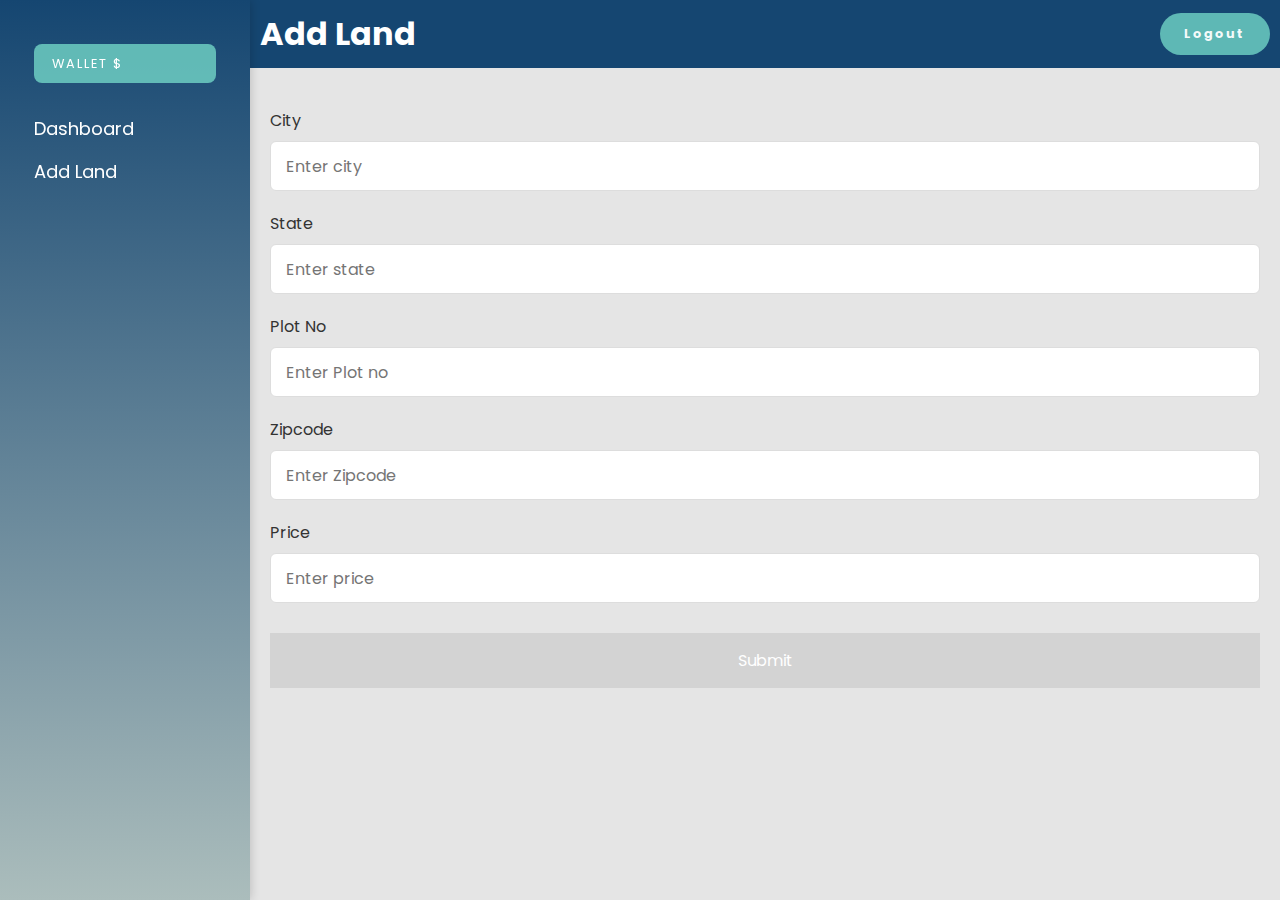
<file: add_land.html>
<!DOCTYPE html>
<html lang="en">
<head>
	<meta charset="UTF-8">
    <meta name="viewport" content="width=device-width, initial-scale=1.0">
    <link rel="stylesheet" href="https://cdnjs.cloudflare.com/ajax/libs/font-awesome/6.5.1/css/all.min.css" integrity="sha512-DTOQO9RWCH3ppGqcWaEA1BIZOC6xxalwEsw9c2QQeAIftl+Vegovlnee1c9QX4TctnWMn13TZye+giMm8e2LwA==" crossorigin="anonymous" referrerpolicy="no-referrer" />
    <title>Add Land</title>
    <link rel="stylesheet" href="styles.css">
    <script src="./js/script.js" type="module"></script>
    <link href="https://cdn.jsdelivr.net/npm/bootstrap@5.3.2/dist/css/bootstrap.min.css" rel="stylesheet" integrity="sha384-T3c6CoIi6uLrA9TneNEoa7RxnatzjcDSCmG1MXxSR1GAsXEV/Dwwykc2MPK8M2HN" crossorigin="anonymous">
</head>
<body>
    <script type="module">
        import { getSellerData } from './js/seller.js';
    
        window.redirectToPage = function(page) {
            window.location.href = page;
        }
        window.onload = async function () {
          var sellerData = await getSellerData(null, localStorage.getItem('currentPublicKey'));
          var lands = sellerData.lands;
          var currentBalance = sellerData.currentBalance;
          document.getElementById('balance').innerHTML = currentBalance;
          var user_name = localStorage.getItem('user_name');
          document.getElementById('userN').innerHTML = user_name;
      }
    
      </script>
<div id="sidebar">
    <div id="logo">
        <h1 id="userName"><i class="fa-solid fa-user" style="color: #ffffff;"></i><span id="userN"></span></h1>
        <p id="walletAmount"><i class="fa-solid fa-wallet" style="color: #ffffff;"></i>Wallet $<span id="balance"></span></p>
    </div>
  
    <div id="nav">
        <a href="seller_dashboard.html"> <i class="fa-solid fa-gauge"></i>Dashboard</a>
        <a href="add_land.html"><i class="fa-regular fa-plus" style="color: #ffffff;"></i>Add Land</a>
    </div>
  </div>
<script>
    function validateZipCode() {
        var zipCodeInput = document.getElementById('zip_code');
        var zipError = document.getElementById('zip_error');

        // Remove any existing error message
        zipError.innerHTML = '';

        // Get the value entered by the user
        var zipCode = zipCodeInput.value.trim();

        // Check if the input is a 5-digit number
        var zipRegex = /^\d{5}$/;
        
        if (!zipRegex.test(zipCode)) {
            zipError.innerHTML = 'Please enter a valid 5-digit zipcode.';
            zipCodeInput.classList.add('error'); // You can add a class for styling purposes
        } else {
            zipCodeInput.classList.remove('error');
        }
        enableSubmitButton();
    }

    function enableSubmitButton() {
        var zipCodeInput = document.getElementById('zip_code');
        var submitButton = document.getElementById('submit');

        // Check if there are no errors and the input is not empty
        if (!zipCodeInput.classList.contains('error') && zipCodeInput.value.trim() !== '') {
            submitButton.disabled = false;
        } else {
            submitButton.disabled = true;
        }
    }
</script>
<div id="content">
	<header>
        <h1>Add Land</h1>
        <button class="logoutbtn fill_logout" onclick="redirectToPage('index.html')"><i class="fa-solid fa-right-from-bracket" style="color: #ffffff;"></i>Logout</button>
    </header>
    
    <main>
        <style>
            /* Import Google font - Poppins */
            @import url("https://fonts.googleapis.com/css2?family=Poppins:wght@200;300;400;500;600;700&display=swap");
            * {
            margin: 0;
            padding: 0;
            box-sizing: border-box;
            font-family: "Poppins", sans-serif;
            }
            .container {
            position: relative;
            max-width: 700px;
            width: 100%;
            background: #e5e5e5;
            padding: 25px;
            border-radius: 8px;
            box-shadow: 0 0 15px rgba(0, 0, 0, 0.1);
            }
            .container header {
            font-size: 1.5rem;
            color: #333;
            font-weight: 500;
            text-align: center;
            }
            .container .form {
            margin-top: 30px;
            }
            .form .input-box {
            width: 100%;
            margin-top: 20px;
            }
            .input-box label {
            color: #333;
            }
            .form :where(.input-box input, .select-box) {
            position: relative;
            height: 50px;
            width: 100%;
            outline: none;
            font-size: 1rem;
            color: #707070;
            margin-top: 8px;
            border: 1px solid #ddd;
            border-radius: 6px;
            padding: 0 15px;
            }
            .input-box input:focus {
            box-shadow: 0 1px 0 rgba(0, 0, 0, 0.1);
            }
            .form .column {
            display: flex;
            column-gap: 15px;
            }
            .form .role-box {
            margin-top: 20px;
            }
            .role-box h3 {
            color: #333;
            font-size: 1rem;
            font-weight: 400;
            margin-bottom: 8px;
            }
            .form :where(.role-option, .role) {
            display: flex;
            align-items: center;
            column-gap: 50px;
            flex-wrap: wrap;
            }
            .form .role {
            column-gap: 5px;
            }
            .role input {
            accent-color: rgb(130, 106, 251);
            }
            .form :where(.role input, .role label) {
            cursor: pointer;
            }
            .role label {
            color: #707070;
            }
            .address :where(input, .select-box) {
            margin-top: 15px;
            }
            .select-box select {
            height: 100%;
            width: 100%;
            outline: none;
            border: none;
            color: #707070;
            font-size: 1rem;
            }
            .form button {
            height: 55px;
            width: 100%;
            color: #fff;
            font-size: 1rem;
            font-weight: 400;
            margin-top: 30px;
            border: none;
            cursor: pointer;
            transition: all 0.2s ease;
            background: rgb(97, 131, 203);
            }
            .form button:hover {
            background: rgb(88, 56, 250);
            }
            #submit:disabled {
                background-color: #d3d3d3; 
                cursor: not-allowed; 
            }
            /*Responsive*/
            @media screen and (max-width: 500px) {
            .form .column {
                flex-wrap: wrap;
            }
            .form :where(.role-option, .role) {
                row-gap: 15px;
            }
            }
        </style>
        <form action="./seller_dashboard.html" class="form" id="formaddland" method="POST" onsubmit="return validateForm()">
            <div class="input-box">
              <label>City</label>
              <input type="text" placeholder="Enter city" name="city"/>
            </div>

            <div class="input-box">
                <label>State</label>
                <input type="text" placeholder="Enter state" name="state" />
            </div>
      
            <div class="input-box">
                <label>Plot No</label>
                <input type="text" placeholder="Enter Plot no" name="plot_no" />
            </div>
      
            <div class="input-box">
                <label>Zipcode</label>
                <input type="text" placeholder="Enter Zipcode" name="zip_code" id="zip_code" oninput="validateZipCode()" />
                <div id="zip_error" class="error-message"></div>
            </div>
      
            <div class="input-box">
              <label>Price</label>
              <input type="text" placeholder="Enter price" name="price" />
            </div>
            <button id="submit" disabled>Submit</button>
            <!-- <input type="submit" id="register">Submit</button> -->
        </form>
    </main>
</div>

</body>
</html>
</file>
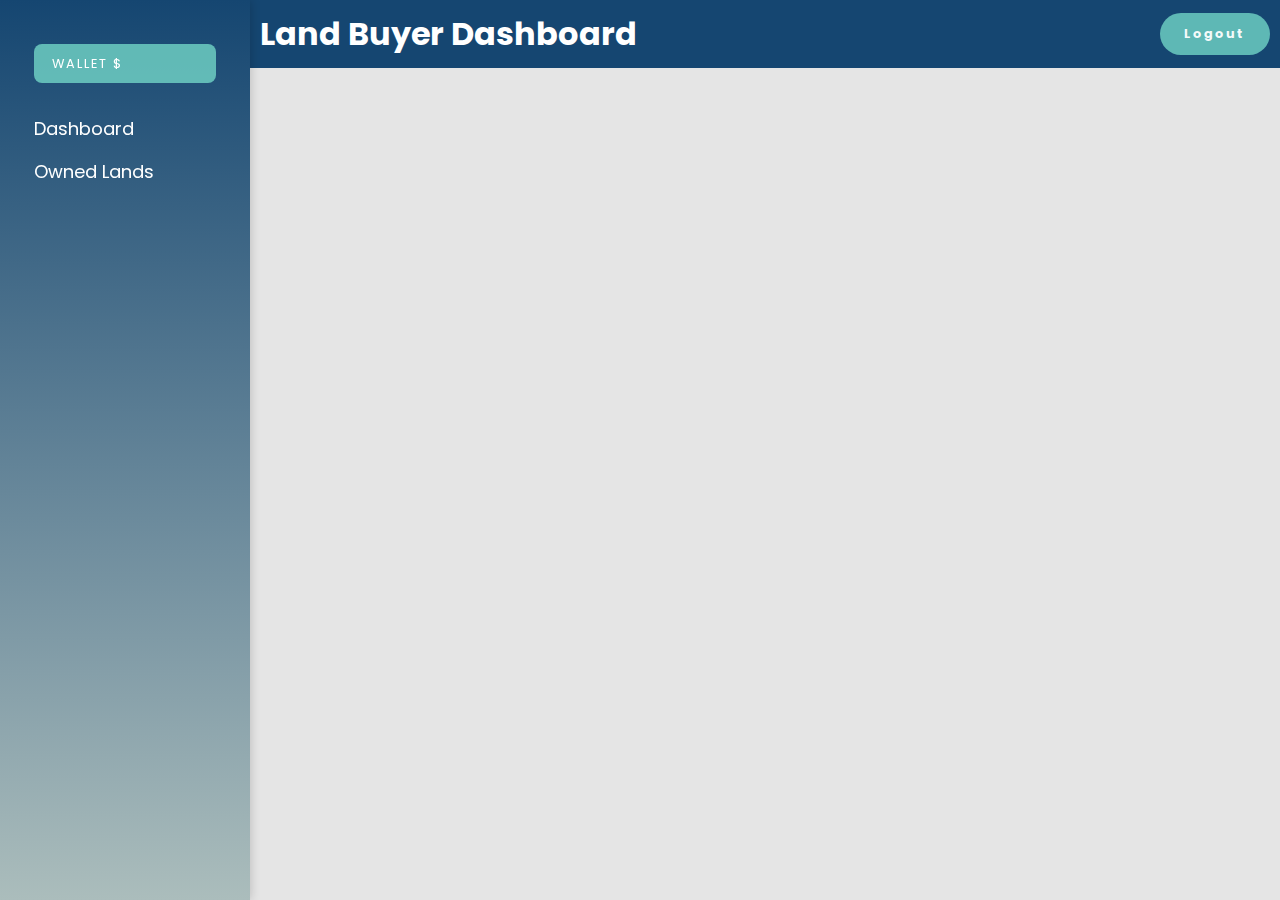
<file: owned_lands.html>
<!DOCTYPE html>
<html lang="en">
<head>
	<meta charset="UTF-8">
    <meta name="viewport" content="width=device-width, initial-scale=1.0">
    <link rel="stylesheet" href="https://cdnjs.cloudflare.com/ajax/libs/font-awesome/6.5.1/css/all.min.css" integrity="sha512-DTOQO9RWCH3ppGqcWaEA1BIZOC6xxalwEsw9c2QQeAIftl+Vegovlnee1c9QX4TctnWMn13TZye+giMm8e2LwA==" crossorigin="anonymous" referrerpolicy="no-referrer" />
    <title>Land Buyer Dashboard</title>
    <link rel="stylesheet" href="styles.css">
    <script src="./js/script.js" type="module"></script>
    <script src="./js/seller.js" type="module"></script>
    <meta charset="UTF-8">
    <meta name="viewport" content="width=device-width, initial-scale=1.0">
    
</head>
<body>
    <!-- <div id="map"></div> -->

   
    <script type="module">
        import { getBuyerData, buyNow } from './js/seller.js';

        window.redirectToPage = function(page) {
            window.location.href = page;
        }
        window.openModal = function(landPrice) {
            
            var modal = document.getElementById('modal');
            var modalContent = document.querySelector('.modal-content');

            modal.style.display = 'block';
            document.getElementById('modalPrice').innerHTML = landPrice;

            // Use setTimeout to allow the browser to apply styles before adding 'show' class
            setTimeout(function() {
                modal.classList.add('show');
                modalContent.classList.add('show');
            }, 10);
        }

        window.closeModal = function() {
            // document.getElementById('modal').style.display = 'none';

            var modal = document.getElementById('modal');
            var modalContent = document.querySelector('.modal-content');

            modal.classList.add('fade-out');
            modalContent.classList.add('fade-out');

            setTimeout(function() {
                modal.classList.remove('show', 'fade-out');
                modalContent.classList.remove('show', 'fade-out');
                modal.style.display = 'none';
            }, 300);
        }

        window.confirmPurchase = function() {
            // Add logic for handling the purchase
            // alert('Land purchased successfully!');
            closeModal(); // Close the modal after purchase confirmation
        }

        // Function to open the "DETAILS" modal
        window.openDetailsModal = function(landName, landPrice, landID) {
            var modal = document.getElementById('detailsModal');
            var modalContent = document.querySelector('.modal-content');

            modal.style.display = 'block';
            document.getElementById('detailsModalTitle').innerHTML = landName;
            document.getElementById('detailsModalPrice').innerHTML = landPrice;
            document.getElementById('detailsModalID').innerHTML = Math.floor(landID / Math.pow(10, 5));
            document.getElementById('detailsModalZipcode').innerHTML = landID % 100000;

            // Use setTimeout to allow the browser to apply styles before adding 'show' class
            setTimeout(function() {
                modal.classList.add('show');
                modalContent.classList.add('show');
            }, 10);
        }

        // Function to close the "DETAILS" modal
        window.closeDetailsModal = function() {
            // document.getElementById('detailsModal').style.display = 'none';


            var modal = document.getElementById('detailsModal');
            var modalContent = document.querySelector('.modal-content');

            modal.classList.add('fade-out');
            modalContent.classList.add('fade-out');

            setTimeout(function() {
                modal.classList.remove('show', 'fade-out');
                modalContent.classList.remove('show', 'fade-out');
                modal.style.display = 'none';
            }, 300);
        }

        window.onload = async function() {
            if (!localStorage.getItem("currentPublicKey")) {
                redirectToPage('login.html');
            }
            var buyerData = await getBuyerData();
            var buyerUsername = buyerData.buyerId;
            var lands = buyerData.lands;
            console.log("lands", lands);
            var currentBalance = buyerData.currentBalance;
            var buyerId = buyerData.buyerId;
            document.getElementById('balance').innerHTML = currentBalance;
            
            var user_name = localStorage.getItem('user_name');
            console.log(user_name);
            document.getElementById('userN').innerHTML = user_name;

            var availableLands = [];
            var soldLands = [];

            for (let i = 0; i < lands.length; i++) {
                var newDivContent;
                if (lands[i].status == "sold" && lands[i].buyerPublicKey == localStorage.getItem("currentPublicKey")) {
                    newDivContent = `
                        <article class="landCard greyed-out">
                            <div class="banner-image"> </div>
                            <h2 id="priceA">$${lands[i].price}</h2>
                            <p id="locationA">${lands[i].name}, ${lands[i].state}</p>
                            <p id="status"> ${lands[i].status} </p>
                            
                            <div class="button-wrapper"> 
                                <button class="btn outline" id="detailsBtn" disabled>DETAILS</button>
                                <button class="btn fill buy-now-btn" id="submitBtn" disabled>SOLD!</button>
                            </div>
                        </article>
                    `;
                    soldLands.push({
                        content: newDivContent,
                        landInfo: lands[i]
                    });
                    // addMarker(lands[i].city, lands[i].state);
                }
            }

            var orderedLands = soldLands;

            for (let j = 0; j < orderedLands.length; j++) {
                var newDiv = document.createElement('div');
                newDiv.innerHTML += orderedLands[j].content;
                document.getElementById('landListings').appendChild(newDiv);

                newDiv.querySelector('.fill').addEventListener('click', (function(landInfo) {
                    return function() {
                        openModal(landInfo.price);
                    };
                })(orderedLands[j].landInfo));

                newDiv.querySelector('.outline').addEventListener('click', (function(landInfo) {
                    return function() {
                        openDetailsModal(landInfo.name, landInfo.price, landInfo.id);
                    };
                })(orderedLands[j].landInfo));

                newDiv.addEventListener('click', (function(landInfo) {
                    return function(event) {
                        if (event.target.classList.contains('buy-now-btn')) {
                            // Call buyNow when the "BUY NOW" button is clicked
                            buyNow(landInfo.id, landInfo.name, landInfo.state, landInfo.price, currentBalance, buyerId, landInfo.sellerCurrentBalance, landInfo.sellerPublicKey, landInfo.sellerId, landInfo.landId);
                        }
                    };
                })(orderedLands[j].landInfo));
            }
        };

        // window.onload = async function(){
        
        //     var buyerData = await getBuyerData();
            
        //     var lands = buyerData.lands;
        //     var currentBalance = buyerData.currentBalance;
        //     var buyerId = buyerData.buyerId;
        //     document.getElementById('balance').innerHTML = currentBalance;


        //   for( let i =0;i<lands.length;i++){

        //     var newDivContent;
        //     if (lands[i].status == "available") {
        //         newDivContent = `
        //         <article class="landCard">
        //             <div class="banner-image"> </div>
        //             <h2 id="landA">${lands[i].name}</h2>
        //             <p id="locationA">Location: ${lands[i].state} X</p>
        //             <p id="priceA">Price: $ ${lands[i].price}</p>
        //             <p id="status"> ${lands[i].status} </p>
                    
        //             <div class="button-wrapper"> 
        //                 <button class="btn outline">DETAILS</button>
        //                 <button class="btn fill buy-now-btn" id="submitBtn">BUY NOW</button>
        //             </div>
        //         </article>
        //         `;
        //     } else if (lands[i].status == "sold") {
        //         newDivContent = `
        //             <article class="landCard greyed-out">
        //                 <div class="banner-image"> </div>
        //                 <h2 id="landA">${lands[i].name}</h2>
        //                 <p id="locationA">Location: ${lands[i].state} X</p>
        //                 <p id="priceA">Price: $ ${lands[i].price}</p>
        //                 <p id="status"> ${lands[i].status} </p>
                        
        //                 <div class="button-wrapper"> 
        //                     <button class="btn outline" id="detailsBtn" disabled>DETAILS</button>
        //                     <button class="btn fill buy-now-btn" id="submitBtn" disabled>SOLD!</button>
        //                 </div>
        //             </article>
        //         `;
        //     }
      
        //     // Create a new div element
        //     var newDiv = document.createElement('div');
      
        //     // Set innerHTML using the template literal content
        //     newDiv.innerHTML += newDivContent;
        //     document.getElementById('landListings').appendChild(newDiv)
        //     newDiv.querySelector('.fill').addEventListener('click', function() {
        //         openModal(lands[i].price);
        //     });

        //     newDiv.querySelector('.outline').addEventListener('click', function() {
        //         openDetailsModal(lands[i].name, lands[i].price, lands[i].id);
        //     });

        //     newDiv.addEventListener('click', function(event) {
        //         if (event.target.classList.contains('buy-now-btn')) {
        //             // Call buyNow when the "BUY NOW" button is clicked
        //             buyNow(lands[i].id, lands[i].name, lands[i].state, lands[i].price, currentBalance, buyerId, lands[i].sellerCurrentBalance, lands[i].sellerPublicKey, lands[i].sellerId, lands[i].landId);
        //         }
        //     });
        //   }
        // }      
      </script>

<div id="sidebar">
    <div id="logo">
        <h1 id="userName"><i class="fa-solid fa-user" style="color: #ffffff;"></i><span id="userN"></span></h1>
        <p id="walletAmount"><i class="fa-solid fa-wallet" style="color: #ffffff;"></i>Wallet $<span id="balance"></span></p>
    </div>

    <div id="nav">
        <a href="buyer_dashboard.html"> <i class="fa-solid fa-gauge"></i>Dashboard</a>
        <a href="owned_lands.html"> <i class="fa-solid fa-house" style="color: #ffffff;"></i>Owned Lands</a>
        <!-- <a href="#">Make Payment</a> -->
    </div>
  
</div>

<div id="content">
	<header>
        <h1>Land Buyer Dashboard</h1>
        <button id="logout" class="logoutbtn fill_logout" onclick="logout()"><i class="fa-solid fa-right-from-bracket" style="color: #ffffff;"></i>Logout</button>
    </header>
    
    <main>

        <section id="landListings">

        </section>
        <!-- Add this within the body tag, after the main content -->
        <div id="modal" class="modal">
            <div class="modal-content">
            <span class="close" onclick="closeModal()">&times;</span>
            <!-- <h2>Confirmation</h2> -->
            <p>Are you sure you want to buy this land for <strong>$<span id="modalPrice"></span>?</strong></p>
            <button class="btn fill" onclick="confirmPurchase()">Confirm</button>
            </div>
        </div>

        <div id="detailsModal" class="modal">
            <div class="modal-content">
                <span class="close" onclick="closeDetailsModal()">&times;</span>
                <h2>Land Details</h2>
                <p>City: <span id="detailsModalTitle"></span></p>
                <p>Price: $<span id="detailsModalPrice"></span></p>
                <p>Plot No: <span id="detailsModalID"></span></p>
                <p>Zipcode: <span id="detailsModalZipcode"></span></p>
            </div>
        </div>
  
    </main>
</div>

<script>
    function logout() {
        localStorage.clear();
        redirectToPage('login.html');
    }
</script>

</body>

</html>
</file>
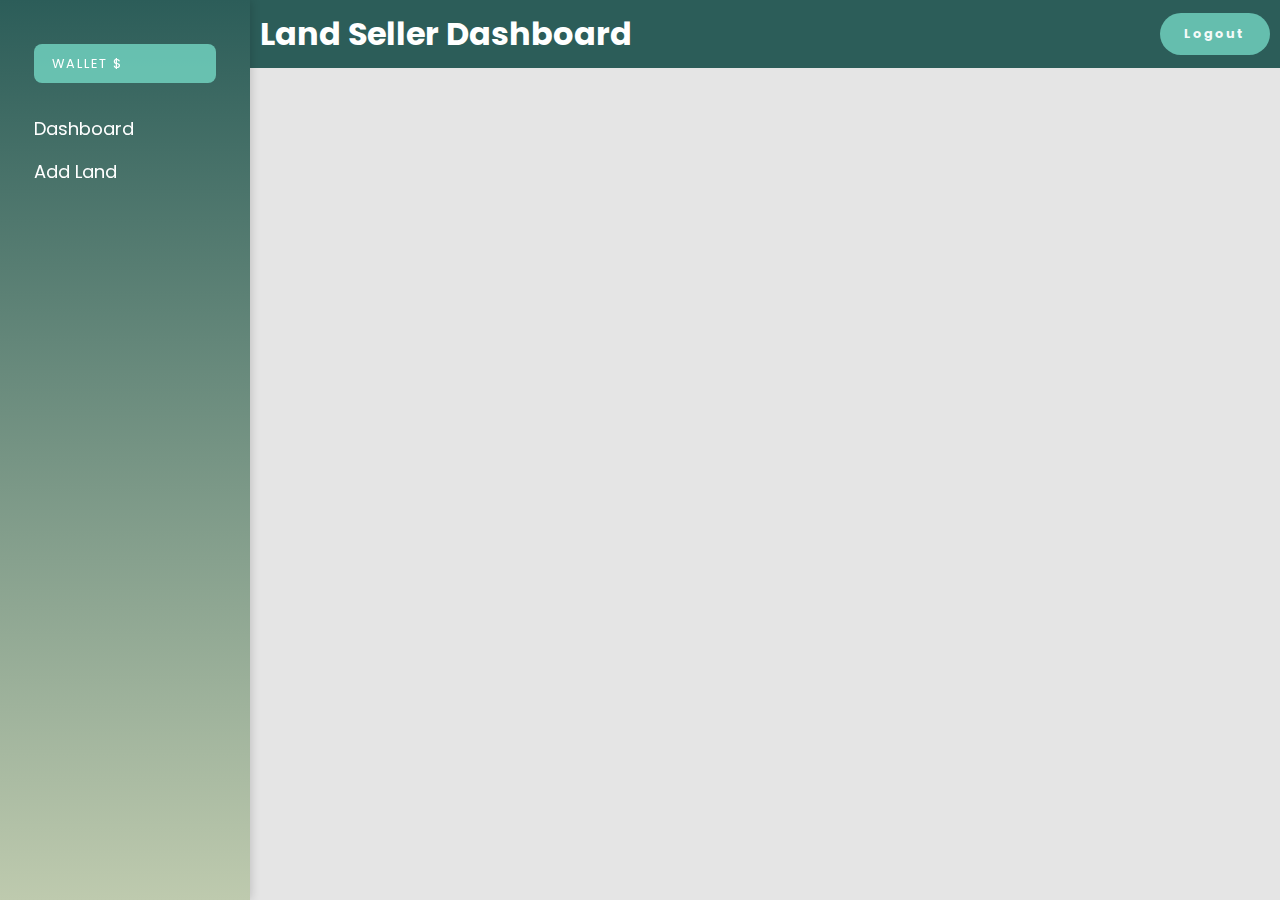
<file: seller_dashboard.html>
<!DOCTYPE html>
<html lang="en">
<head>
	<meta charset="UTF-8">
    <meta name="viewport" content="width=device-width, initial-scale=1.0">
    <title>Land Seller Dashboard</title>
    <link rel="stylesheet" href="styles.css">
    <!-- <link href="https://cdn.jsdelivr.net/npm/bootstrap@5.3.2/dist/css/bootstrap.min.css" rel="stylesheet" integrity="sha384-T3c6CoIi6uLrA9TneNEoa7RxnatzjcDSCmG1MXxSR1GAsXEV/Dwwykc2MPK8M2HN" crossorigin="anonymous"> -->
    <link rel="stylesheet" href="https://cdnjs.cloudflare.com/ajax/libs/font-awesome/6.5.1/css/all.min.css" integrity="sha512-DTOQO9RWCH3ppGqcWaEA1BIZOC6xxalwEsw9c2QQeAIftl+Vegovlnee1c9QX4TctnWMn13TZye+giMm8e2LwA==" crossorigin="anonymous" referrerpolicy="no-referrer" />
    <script src="./js/script.js" type="module"></script>
    <script src="./js/seller.js" type="module"></script>
</head>
<body>
  <style>
    .greyed-out {
      opacity: 0.5 !important; /* Adjust as necessary */
      
    }
  </style>
  <script>
    function logout() {
        localStorage.clear();
        redirectToPage('login.html');
    }
  </script>
  <script type="module">
    window.redirectToPage = function(page) {
        window.location.href = page;
    }
    import { getSellerData } from './js/seller.js';

    // Function to open the "DETAILS" modal
    window.openDetailsModal = function(name, price, id) {
        var modal = document.getElementById('detailsModal');
        var modalContent = document.querySelector('.modal-content');

        modal.style.display = 'block';
        document.getElementById('detailsModalTitle').innerHTML = name;
        document.getElementById('detailsModalPrice').innerHTML = price;
        document.getElementById('detailsModalID').innerHTML = Math.floor(id / Math.pow(10, 5));
        document.getElementById('detailsModalZipcode').innerHTML = id % 100000;

        // Use setTimeout to allow the browser to apply styles before adding 'show' class
        setTimeout(function () {
            modal.classList.add('show');
            modalContent.classList.add('show');
        }, 10);
    }

    // Function to close the "DETAILS" modal
    window.closeDetailsModal = function() {
        var modal = document.getElementById('detailsModal');
        var modalContent = document.querySelector('.modal-content');

        modal.classList.add('fade-out');
        modalContent.classList.add('fade-out');

        setTimeout(function () {
            modal.classList.remove('show', 'fade-out');
            modalContent.classList.remove('show', 'fade-out');
            modal.style.display = 'none';
        }, 300);
    }
    
    window.editLand = function() {
      console.log("edit land");

    }
    window.onload = async function () {
      var sellerData = await getSellerData(null, localStorage.getItem('currentPublicKey'));
      var lands = sellerData.lands;
      var currentBalance = sellerData.currentBalance;
      document.getElementById('balance').innerHTML = currentBalance;
      var user_name = localStorage.getItem('user_name');
      document.getElementById('userN').innerHTML = user_name;
      console.log("Seller Data = ", sellerData);
      console.log(lands);

      // Separate available and sold lands
      var availableLands = [];
      var soldLands = [];

      for (let i = 0; i < lands.length; i++) {
          var newDivContent;

          // <div class="meatballs-container">
          //     <button class="meatballs-button">...</button>
          //     <div class="dropdown-content">
          //         <button class="btn fillDrop" onclick="editLand()">Edit Land</button>
          //     </div>
          // </div>
          if (lands[i].status == "available") {
              newDivContent = `
                  <article class="landCard">
                    
                      <div class="banner-image"> </div>
                      <h2 id="priceA">$${lands[i].price}</h2>
                      <p id="locationA">${lands[i].name}, ${lands[i].state}</p>
                      <p id="status"> ${lands[i].status} </p>
                      <div class="button-wrapper"> 
                          <button class="btn outline" onclick="openDetailsModal('${lands[i].name}', ${lands[i].price}, '${lands[i].id}')">DETAILS</button>
                      </div>
                  </article>
              `;
              availableLands.push({
                  content: newDivContent,
                  landInfo: lands[i]
              });
          } else if (lands[i].status == "sold") {
              newDivContent = `
                  <article class="landCard greyed-out">
                      <div class="banner-image"> </div>
                      <h2 id="priceA">$${lands[i].price}</h2>
                      <p id="locationA">${lands[i].name}, ${lands[i].state}</p>
                      <p id="status"> ${lands[i].status} </p>
                      <div class="button-wrapper"> 
                          <button disabled class="btn outline" onclick="openDetailsModal('${lands[i].name}', ${lands[i].price}, '${lands[i].id}')">SOLD</button>
                      </div>
                  </article>
              `;
              soldLands.push({
                  content: newDivContent,
                  landInfo: lands[i]
              });
          }
      }

      // Concatenate available and sold lands to maintain order
      var orderedLands = availableLands.concat(soldLands);

      // Display lands in the UI
      for (let j = 0; j < orderedLands.length; j++) {
          var newDiv = document.createElement('div');
          newDiv.innerHTML += orderedLands[j].content;
          document.getElementById('landListings').appendChild(newDiv);
      }
  }

  </script>

<div id="sidebar" style="background: linear-gradient(#2C5D59, #BECAAE);">
  <div id="logo">
      <h1 id="userName"><i class="fa-solid fa-user" style="color: #ffffff;"></i><span id="userN"></span></h1>
      <p id="walletAmount"><i class="fa-solid fa-wallet" style="color: #ffffff;"></i>Wallet $<span id="balance"></span></p>
  </div>

  <div id="nav">
      <a href="seller_dashboard.html"> <i class="fa-solid fa-gauge"></i>Dashboard</a>
      <a href="add_land.html"><i class="fa-regular fa-plus" style="color: #ffffff;"></i>Add Land</a>
  </div>
</div>

<div id="content">
  <header style="background-color: #2C5D59;">
    <h1 style="text-align: center;">Land Seller Dashboard</h1>
    <button class="logoutbtn fill_logout" onclick="logout()"><i class="fa-solid fa-right-from-bracket" style="color: #ffffff;"></i>Logout</button>
  </header>
    <main>
        <section id="landrows">
            <section id="landListings">
            </section>
            <!-- <button id="addlandbutton" class="landbtn fill_addland">Add Land</button>
            <button type="button" class="btn btn-primary" data-bs-toggle="modal" data-bs-target="#exampleModal" data-bs-whatever="@fat">Open modal for @fat</button> -->
        </section>

        <div class="modal fade" id="exampleModal" tabindex="-1" aria-labelledby="exampleModalLabel" aria-hidden="true">
            <div class="modal-dialog">
              <div class="modal-content">
                <div class="modal-header">
                  <h1 class="modal-title fs-5" id="exampleModalLabel">New message</h1>
                  <button type="button" class="btn-close" data-bs-dismiss="modal" aria-label="Close"></button>
                </div>
                <div class="modal-body">
                  <form>
                    <div class="mb-3">
                      <label for="recipient-name" class="col-form-label">Recipient:</label>
                      <input type="text" class="form-control" id="recipient-name">
                    </div>
                    <div class="mb-3">
                      <label for="message-text" class="col-form-label">Message:</label>
                      <textarea class="form-control" id="message-text"></textarea>
                    </div>
                  </form>
                </div>
                <div class="modal-footer">
                  <button type="button" class="btn btn-secondary" data-bs-dismiss="modal">Close</button>
                  <button type="button" class="btn btn-primary" data-bs-toggle="modal" data-bs-target="#exampleModal" data-bs-whatever="@fat">Open modal for @fat</button>
                </div>
              </div>
            </div>
        </div>

        <div id="detailsModal" class="modal">
            <div class="modal-content">
                <span class="close" onclick="closeDetailsModal()">&times;</span>
                <h2>Land Details</h2>
                <p>City: <span id="detailsModalTitle"></span></p>
                <p>Price: $<span id="detailsModalPrice"></span></p>
                <p>Plot No: <span id="detailsModalID"></span></p>
                <p>Zipcode: <span id="detailsModalZipcode"></span></p>
            </div>
        </div>
    </main>
</div>

<!-- <div class="modal fade" id="exampleModal" tabindex="-1" aria-labelledby="exampleModalLabel" aria-hidden="true">
    <div class="modal-dialog">
      <div class="modal-content">
        <div class="modal-header">
          <h1 class="modal-title fs-5" id="exampleModalLabel">New message</h1>
          <button type="button" class="btn-close" data-bs-dismiss="modal" aria-label="Close"></button>
        </div>
        <div class="modal-body">
          <form>
            <div class="mb-3">
              <label for="recipient-name" class="col-form-label">Recipient:</label>
              <input type="text" class="form-control" id="recipient-name">
            </div>
            <div class="mb-3">
              <label for="message-text" class="col-form-label">Message:</label>
              <textarea class="form-control" id="message-text"></textarea>
            </div>
          </form>
        </div>
        <div class="modal-footer">
          <button type="button" class="btn btn-secondary" data-bs-dismiss="modal">Close</button>
          <button type="button" class="btn btn-primary">Send message</button>
        </div>
      </div>
    </div>
  </div> -->
</body>
</html>
</file>
<file: styles.css>
/* Import Google font - Poppins */
@import url("https://fonts.googleapis.com/css2?family=Poppins:wght@200;300;400;500;600;700&display=swap");
* {
  margin: 0;
  padding: 0;
  box-sizing: border-box;
  font-family: "Poppins", sans-serif;
}
body {
  /* font-family: Arial, sans-serif; */
  margin: 0;
  padding: 0;
  background-color: #e5e5e5;
}

header {
  /* background-color: #0e0635; */
  width: 100%;
  color: white;
  padding: 10px;
  text-align: center;
  display: flex;
  justify-content: space-between;
  align-items: center;
  
}


#content header{
  background-color: #154671;
}

#contentSeller header{
  background-color: #2C5D59;
}



#profileInfo {
  text-align: left;
}

#userName {
  margin-bottom: 20px; /* Adjust the margin as needed */
  padding: 10px;
}
 
#nav a {
  display: flex;
  align-items: center;
  padding: 10px; /* Adjust the padding as needed */
  text-decoration: none;
  color: #ffffff;
}

#nav i {
  margin-right: 8px; /* Adjust the margin as needed */
}

main {
  padding: 20px;
}

#landrows {
  display: inline-block;
}

#landListings {
  display: flex;
  overflow-x: auto;
  overflow-y: auto;
  flex-wrap: wrap;
}


.greyed-out {
  opacity: 0.5 !important; /* Adjust as necessary */
}

.landCard {
  position: relative;
  width: 300px;
  height: 400px;
  margin: 10px;
  background-color: rgba(255, 255, 255);
  border-radius: 12px;
  border: 1px solid rgba(255, 255, 255, 0.125);
  padding: 38px;
  display: flex;
  flex-direction: column;
  align-items: center;
  justify-content: center;
  text-align: center;
  position: relative;
  box-shadow: 0px 4px 8px rgba(0, 0, 0, 0.1);
}

.card-content {
  flex: 1;
}

.meatballs-container {
  position: absolute;
  top: -30px;
  right: 10px;
}

.meatballs-button {
  background-color: transparent;
  border: none;
  cursor: pointer;
  font-size: 40px; /* Increase the font size */
  padding: 10px;
  color: #0e0635;
}

.dropdown-content {
  display: none;
  position: absolute;
  /* background-color: #0e0635; */
  background-color: transparent;
  min-width: 160px;
  /* box-shadow: 0px 8px 16px 0px rgba(0, 0, 0, 0.2); */
  z-index: 1;
  /* padding: 10px; */
  border-radius: 10px;
  top: 60px;
  right: -90px;
}

.dropdown-content a {
  background: transparent;
  color: rgba(0, 0, 0, 0.9);
  border: 1px solid rgba(0, 0, 0, 0.6);
  transition: all .3s ease;
}

.dropdown-content a:hover {
  transform: scale(1.05);
  color: rgba(255, 255, 255, 0.9);
  border-color: rgba(255, 255, 255, 0.9);
  transition: all .3s ease; 
}

.meatballs-container:hover .dropdown-content {
  display: block;
}


a {
  text-decoration: none;
  color: #4CAF50;
}

a:hover {
  text-decoration: underline;
}

.banner-image {
  background-image: url(https://images.unsplash.com/photo-1591389703635-e15a07b842d7?q=80&w=3733&auto=format&fit=crop&ixlib=rb-4.0.3&ixid=M3wxMjA3fDB8MHxwaG90by1wYWdlfHx8fGVufDB8fHx8fA%3D%3D);
  background-position: center;
  background-size: cover;
  height: 200px;
  width: 100%;
  border-radius: 15px;
  border: 1px solid rgba(255,255,255, 0.255);
}

h2{
  color: rgba(0, 0, 0,0.98);
  text-transform: uppercase;
  font-size: 1.5rem;
  font-weight: 300;
  white-space: nowrap;
  padding-top: 10px;
}

p{
  color: #000;
  /* text-align: center; */
  font-size: 0.8rem;
  line-height: 150%;
  letter-spacing: 2px;
  text-transform: uppercase;
}

.button-wrapper{
  margin-top: 18px;
  display: flex;
  align-items: center;
  justify-content: space-around;
}


.btn {
  border: none;
  padding: 12px 24px;
  border-radius: 24px;
  font-size: 12px;
  font-size: 0.6rem;  
  letter-spacing: 2px;  
  cursor: pointer;
}


.logoutbtn {
  border: none;
  padding: 12px 24px;
  border-radius: 24px;
  font-size: 12px;
  font-size: 0.8rem;  
  letter-spacing: 2px;  
  cursor: pointer;
}

.landbtn {
  border: none;
  padding: 15px 32px;
  border-radius: 12px;
  font-size: 12px;
  font-size: 0.8rem;  
  letter-spacing: 2px;  
  cursor: pointer;
}

.btn + .btn {
  margin-left: 10px;
}

.outline {
  background: transparent;
  color: rgba(0, 0, 0, 0.9);
  border: 1px solid rgba(0, 0, 0, 0.6);
  transition: all .3s ease;
  
}

.outline:hover{
  transform: scale(1.05);
  /* color: rgba(255, 255, 255, 0.9);
  border-color: rgba(255, 255, 255, 0.9); */
  transition: all .3s ease;  
}

.outline:disabled{
  pointer-events: none;
  opacity: 0.5;
  transition: none; 
  cursor: none;
}

.fill {
  background: rgba(13, 145, 77, 0.9);
  color: rgba(255,255,255,0.95);
  filter: drop-shadow(0);
  font-weight: bold;
  transition: all .3s ease; 
  border: 1px solid rgba(10, 116, 61, 0.9);
}



.fill:disabled{
  pointer-events: none;
  opacity: 0.5;
  transition: none; 
  cursor: none;
}

.fill:hover{
  transform: scale(1.05);  
  border-color: rgba(0, 0, 0, 0.9);
  /* filter: drop-shadow(0 10px 5px rgba(0,0,0,0.125)); */
  transition: all .3s ease;    
}

.fillDrop {
  background: #0e0635;
  color: rgba(255,255,255,0.95);
  filter: drop-shadow(0);
  font-weight: bold;
  transition: all .3s ease; 
  border: 1px solid rgb(61, 83, 131);
}

.fillDrop:hover{
  transform: scale(1.05);  
  border-color: rgba(0, 0, 0, 0.9);
  /* filter: drop-shadow(0 10px 5px rgba(0,0,0,0.125)); */
  transition: all .3s ease;    
}

.fill_logout {
  background: #7ae4cfb9;
  color: rgba(255,255,255,0.95);
  filter: drop-shadow(0);
  font-weight: bold;
  transition: all .3s ease; 
}

.fill_logout:hover{
  transform: scale(1.05);  
  border-color: rgba(255, 255, 255, 0.9);
  filter: drop-shadow(0 10px 5px rgba(0,0,0,0.125));
  transition: all .3s ease;    
}

.fill_addland {
  background: rgba(0, 0, 0, 0.9);
  color: rgba(255,255,255,0.95);
  filter: drop-shadow(0);
  font-weight: bold;
  transition: all .3s ease; 
  margin: 10px;
}

.fill_addland:hover{
  transform: scale(1.05);  
  border-color: rgba(255, 255, 255, 0.9);
  filter: drop-shadow(0 10px 5px rgba(0,0,0,0.125));
  transition: all .3s ease;  
  margin: 10px;  
}

#sidebar {
  height: 100vh; /* 100% of the viewport height */
  width: 250px;
  position: fixed;
  /* top: 65px; */
  top: 0;
  left: 0;
  /* background-color: #0e0635; */
  background: linear-gradient(#154671, #ABBDBC);
  /* background: linear-gradient(#2C5D59, #BECAAE); */
  /* padding-top: 150px; */
  padding-left: 10px;
  padding-right: 10px;
  color: white;
  box-shadow: 0 0 10px rgba(0, 0, 0, 0.2);
}

#content {
  margin-left: 250px; /* Adjust this value to match the width of your sidebar */
  /* padding: 16px; */
}

/* Add styles for links inside the sidebar */
#sidebar a {
  padding: 8px 16px;
  text-decoration: none;
  font-size: 18px;
  color: white;
  display: block;
}

/* Add a hover effect for links inside the sidebar */
#sidebar a:hover {
  background-color: #7ae4cfb9;
  border-radius: 10px;
}

#logo {
  position: relative;
  margin: 1.5em 1.5em 1.5em 1.5em;
  min-height: 48px;
  cursor: default;
}

  #logo i {
    padding-right: 8px; /* Adjust the padding as needed */
  }

  #logo h1 {
    display: flex;
    align-items: center;
    margin: 0;
    color: #ffffff;
    font-weight: 500;
    white-space: nowrap;
    overflow: hidden;
    text-overflow: ellipsis;
  }
  #logo p {
    display: flex;
    align-items: center;
    margin: 0;
    color: #ffffff;
  }

  #addLand {
    color: rgb(193, 31, 31);
    border: none;
    padding: 12px 24px;
    border-radius: 24px;
    font-size: 12px;
    font-size: 0.8rem;  
    letter-spacing: 2px;  
    cursor: pointer;
  }

  #walletAmount {
    background-color: #7ae4cfb9;
    border-radius: 8px;
    padding: 10px;
  }

  .modal {
    display: none;
    position: fixed;
    top: 0;
    left: 0;
    width: 100%;
    height: 100%;
    background-color: rgba(0, 0, 0, 0.5);

    opacity: 0;
    transition: opacity 0.3s ease;
  }
  
  .modal-content {
    background-color: #fff;
    margin: 10% auto;
    padding: 30px;
    border-radius: 20px;
    max-width: 400px;
    position: relative;
    border: 3px solid #0e0635;

    opacity: 0;
    transform: scale(0.8);
    transition: opacity 0.3s ease, transform 0.3s ease;
  }
  .modal.show {
    opacity: 1; /* Make the modal visible when the 'show' class is added */
    pointer-events: auto; /* Allow interactions with the modal when visible */
  }
  
  .modal.show .modal-content {
    opacity: 1; /* Make the modal content visible when the 'show' class is added */
    transform: scale(1); /* Scale the modal content back to its original size */
  }

  .modal.fade-out {
    opacity: 0;
    pointer-events: none; /* Disable interactions when fading out */
  }

  .modal.fade-out .modal-content {
    opacity: 0;
    transform: scale(0.8);
  }
  
  .close {
    position: absolute;
    top: 10px;
    right: 10px;
    cursor: pointer;
    font-size: 30px; /* Set your desired font size */
    text-align: right;
    line-height: 1; /* Ensures proper vertical alignment */
  }
  .modal-content p {
    margin-bottom: 10px; /* Set your desired margin value */
  }

  .modal-content h2 {
    margin-bottom: 10px; /* Set your desired margin value */
    font-weight: 600;
  }
</file>
